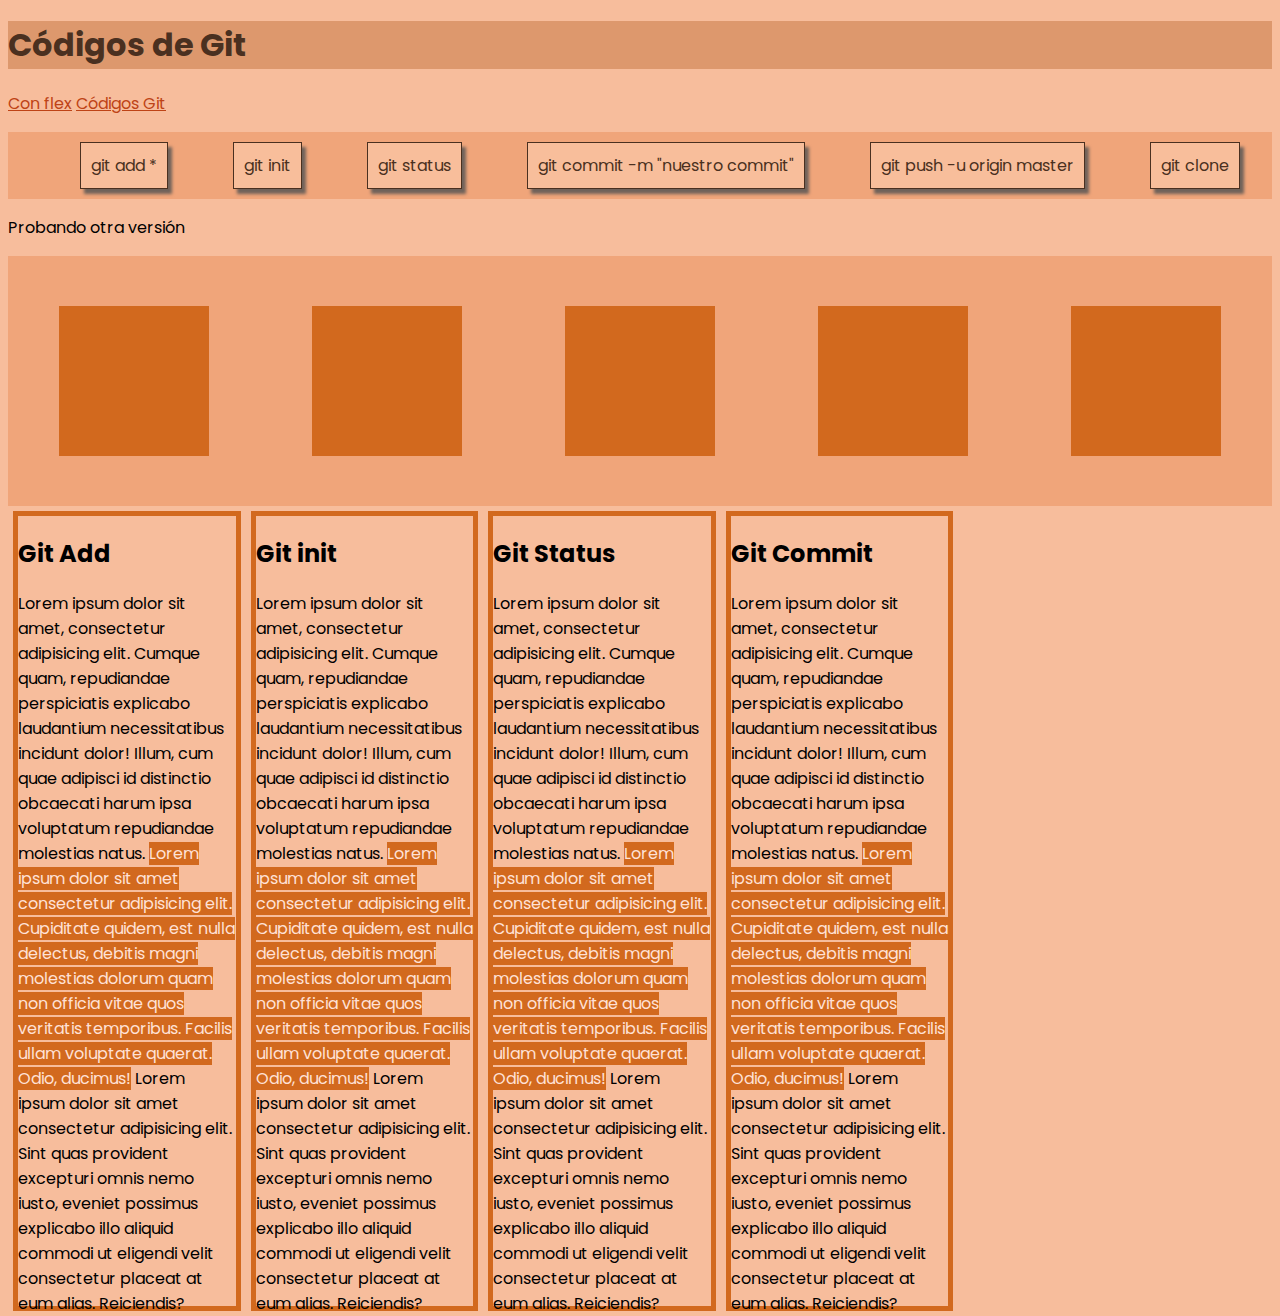
<file: index.html>
<!DOCTYPE html>
<html lang="en">
<head>
    <meta charset="UTF-8">
    <meta http-equiv="X-UA-Compatible" content="IE=edge">
    <meta name="viewport" content="width=device-width, initial-scale=1.0">
    <title>Clase Git</title>
    <link rel="stylesheet" href="./css/style.css">
    <link rel="preconnect" href="https://fonts.googleapis.com">
<link rel="preconnect" href="https://fonts.gstatic.com" crossorigin>
<link href="https://fonts.googleapis.com/css2?family=Montserrat:wght@300&family=Noto+Sans+JP:wght@300&family=Poppins&display=swap" rel="stylesheet">
</head>
<body>
    <h1>Códigos de Git </h1>
    <a href="#cuadrados">Con flex</a>
    <a href="#init">Códigos Git</a>
    <div class= "git">
        
    <ul>
         <li>git add *</li> 
         <li>git init</li>
        <li>git status</li>
        <li>git commit -m "nuestro commit"</li>
        <li>git push -u origin master</li>
        <li>git clone</li>
    </ul>
</div>
<div class="cuadrados" id= "cuadrados">
    <p class="miestilo"> Probando otra versión</p>
         <div id="padre">
            <div class="hija"></div>
            <div class="hija"></div>
            <div class="hija"></div>
            <div class="hija"></div>
            <div class="hija"></div>
        </div>
</div>
<div id="add">
<h2>Git Add</h2>
<p>Lorem ipsum dolor sit amet, consectetur adipisicing elit. Cumque quam, repudiandae perspiciatis explicabo laudantium necessitatibus incidunt dolor! Illum, cum quae adipisci id distinctio obcaecati harum ipsa voluptatum repudiandae molestias natus. <span> Lorem ipsum dolor sit amet consectetur adipisicing elit. Cupiditate quidem, est nulla delectus, debitis magni molestias dolorum quam non officia vitae quos veritatis temporibus. Facilis ullam voluptate quaerat. Odio, ducimus!</span> Lorem ipsum dolor sit amet consectetur adipisicing elit. Sint quas provident excepturi omnis nemo iusto, eveniet possimus explicabo illo aliquid commodi ut eligendi velit consectetur placeat at eum alias. Reiciendis? </p></div>
<div id="init">
    <h2>Git init</h2>
    <p>Lorem ipsum dolor sit amet, consectetur adipisicing elit. Cumque quam, repudiandae perspiciatis explicabo laudantium necessitatibus incidunt dolor! Illum, cum quae adipisci id distinctio obcaecati harum ipsa voluptatum repudiandae molestias natus. <span> Lorem ipsum dolor sit amet consectetur adipisicing elit. Cupiditate quidem, est nulla delectus, debitis magni molestias dolorum quam non officia vitae quos veritatis temporibus. Facilis ullam voluptate quaerat. Odio, ducimus!</span> Lorem ipsum dolor sit amet consectetur adipisicing elit. Sint quas provident excepturi omnis nemo iusto, eveniet possimus explicabo illo aliquid commodi ut eligendi velit consectetur placeat at eum alias. Reiciendis? </p></div>
    <div id="status">
        <h2>Git Status</h2>
        <p>Lorem ipsum dolor sit amet, consectetur adipisicing elit. Cumque quam, repudiandae perspiciatis explicabo laudantium necessitatibus incidunt dolor! Illum, cum quae adipisci id distinctio obcaecati harum ipsa voluptatum repudiandae molestias natus. <span> Lorem ipsum dolor sit amet consectetur adipisicing elit. Cupiditate quidem, est nulla delectus, debitis magni molestias dolorum quam non officia vitae quos veritatis temporibus. Facilis ullam voluptate quaerat. Odio, ducimus!</span> Lorem ipsum dolor sit amet consectetur adipisicing elit. Sint quas provident excepturi omnis nemo iusto, eveniet possimus explicabo illo aliquid commodi ut eligendi velit consectetur placeat at eum alias. Reiciendis? </p></div>
        <div id="commit">
            <h2>Git Commit</h2>
            <p>Lorem ipsum dolor sit amet, consectetur adipisicing elit. Cumque quam, repudiandae perspiciatis explicabo laudantium necessitatibus incidunt dolor! Illum, cum quae adipisci id distinctio obcaecati harum ipsa voluptatum repudiandae molestias natus. <span> Lorem ipsum dolor sit amet consectetur adipisicing elit. Cupiditate quidem, est nulla delectus, debitis magni molestias dolorum quam non officia vitae quos veritatis temporibus. Facilis ullam voluptate quaerat. Odio, ducimus!</span> Lorem ipsum dolor sit amet consectetur adipisicing elit. Sint quas provident excepturi omnis nemo iusto, eveniet possimus explicabo illo aliquid commodi ut eligendi velit consectetur placeat at eum alias. Reiciendis? </p></div>
</body>
</html>
</file>
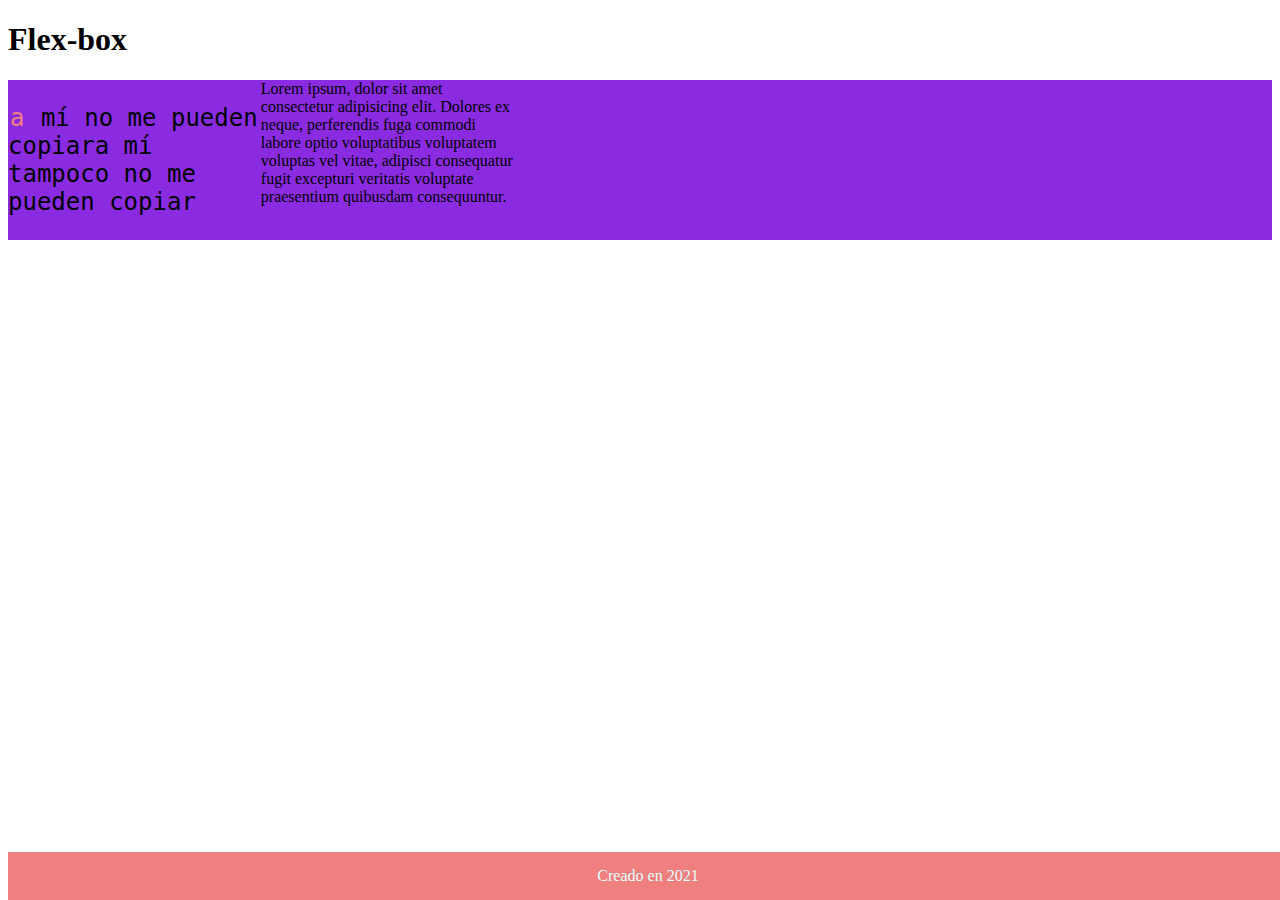
<file: flexbox/index.html>
<!DOCTYPE html>
<html lang="en">
<head>
    <meta charset="UTF-8">
    <meta http-equiv="X-UA-Compatible" content="IE=edge">
    <meta name="viewport" content="width=device-width, initial-scale=1.0">
    <title>Flex - box</title>
    <link rel="stylesheet" href="/css/flexbox.css">
    <link rel="preconnect" href="https://fonts.googleapis.com">
<link rel="preconnect" href="https://fonts.gstatic.com" crossorigin>
<link href="https://fonts.googleapis.com/css2?family=Advent+Pro:wght@300&family=Montserrat+Alternates:wght@300&family=PT+Mono&display=swap" rel="stylesheet">
</head>
<body>
    <h1>Flex-box</h1>
    <div class="principal">
        <div class="cuadro">
            <p class="letra"></p>
        </div>
        <div class="cuadro">Lorem ipsum, dolor sit amet consectetur adipisicing elit. Dolores ex neque, perferendis fuga commodi labore optio voluptatibus <span>voluptatem voluptas vel vitae,</span> adipisci consequatur fugit excepturi veritatis voluptate praesentium quibusdam consequuntur.</div>
        <div class="cuadro"></div>
        <div class="cuadro"></div>
        <div class="cuadro"></div>
        <div class="cuadro"></div>
        <div class="cuadro"></div>
        <div class="cuadro"></div>
    </div>
         </div><footer>Creado en 2021</footer>
</body>

</html>
</file>
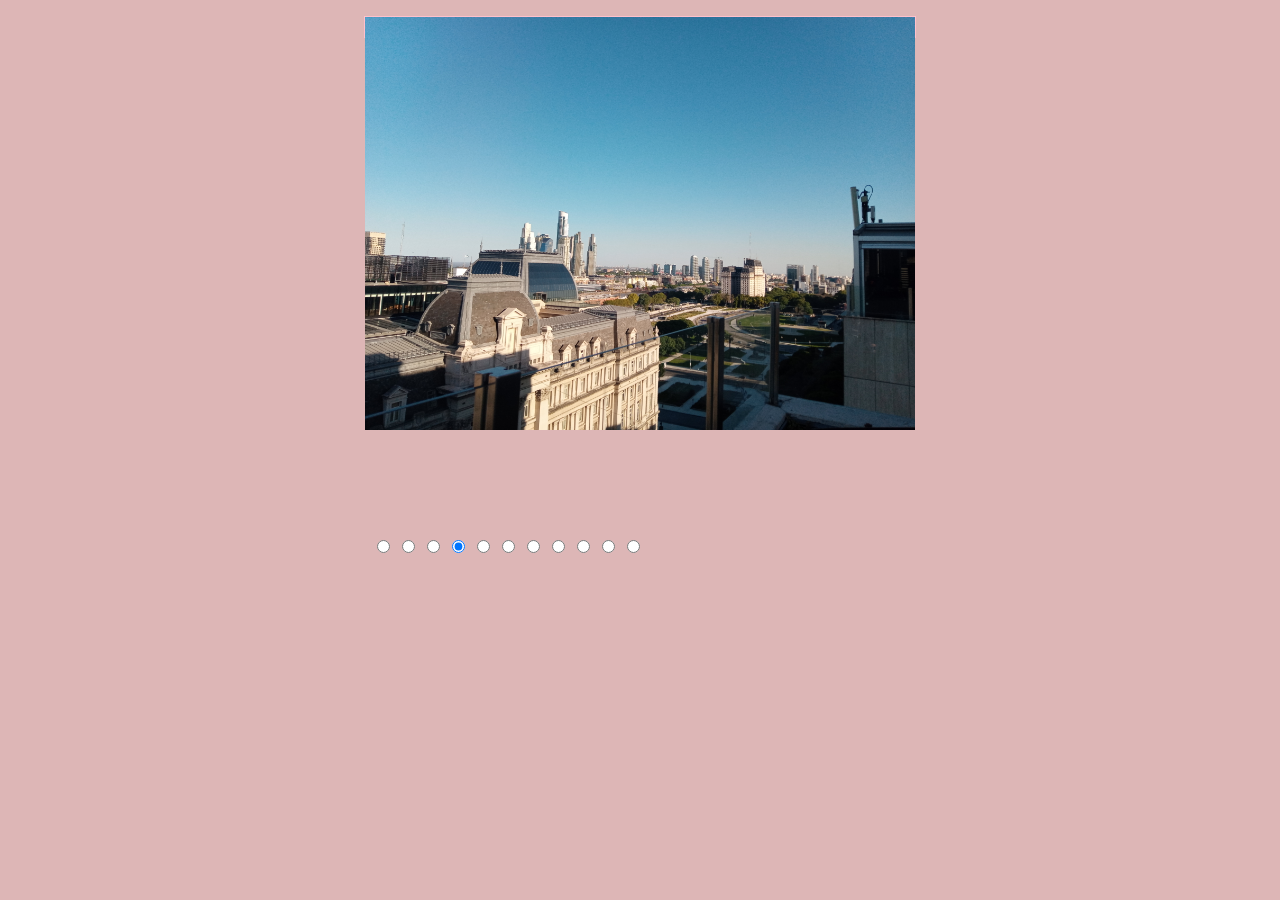
<file: Paginas/galeria/index.html>
<!DOCTYPE html>
<html lang="en">
<head>
    <meta charset="UTF-8">
    <meta http-equiv="X-UA-Compatible" content="IE=edge">
    <meta name="viewport" content="width=device-width, initial-scale=1.0">
    <title>Galeria</title>
    <link rel="stylesheet" href="/css/galeria.css">
</head>
<body>
    <section>
        <article class="galeria">
                <input type="radio" name="navegacion" id="_1" />
                <input type="radio" name="navegacion" id="_2" />
                <input type="radio" name="navegacion" id="_3" />
                <input type="radio" name="navegacion" id="_4" checked/>
                <input type="radio" name="navegacion" id="_5" />
                <input type="radio" name="navegacion" id="_6" />
                <input type="radio" name="navegacion" id="_7" />
                <input type="radio" name="navegacion" id="_8" />
                <input type="radio" name="navegacion" id="_9" />
                <input type="radio" name="navegacion" id="_10" />
                <input type="radio" name="navegacion" id="_11" />
                <img src="/imágenes/20210110_203321.jpg" alt="">
                <img src="/imágenes/20210124_202943.jpg" alt="">
                <img src="/imágenes/20210212_201124.jpg" alt="">
                <img src="/imágenes/20210220_180047.jpg" alt="">
                <img src="/imágenes/20210220_191958.jpg" alt="">
                <img src="/imágenes/20210221_213528.jpg" alt="">
                <img src="/imágenes/20210221_222845.jpg" alt="">
                <img src="/imágenes/20210305_220140_HDR.jpg" alt="">
                <img src="/imágenes/20210307_191455_HDR.jpg" alt="">
                <img src="/imágenes/20210320_193855.jpg" alt="">
                <img src="/imágenes/20210515_191403.jpg" alt="">
            </article>
    </section>
</body>
</html>
</file>
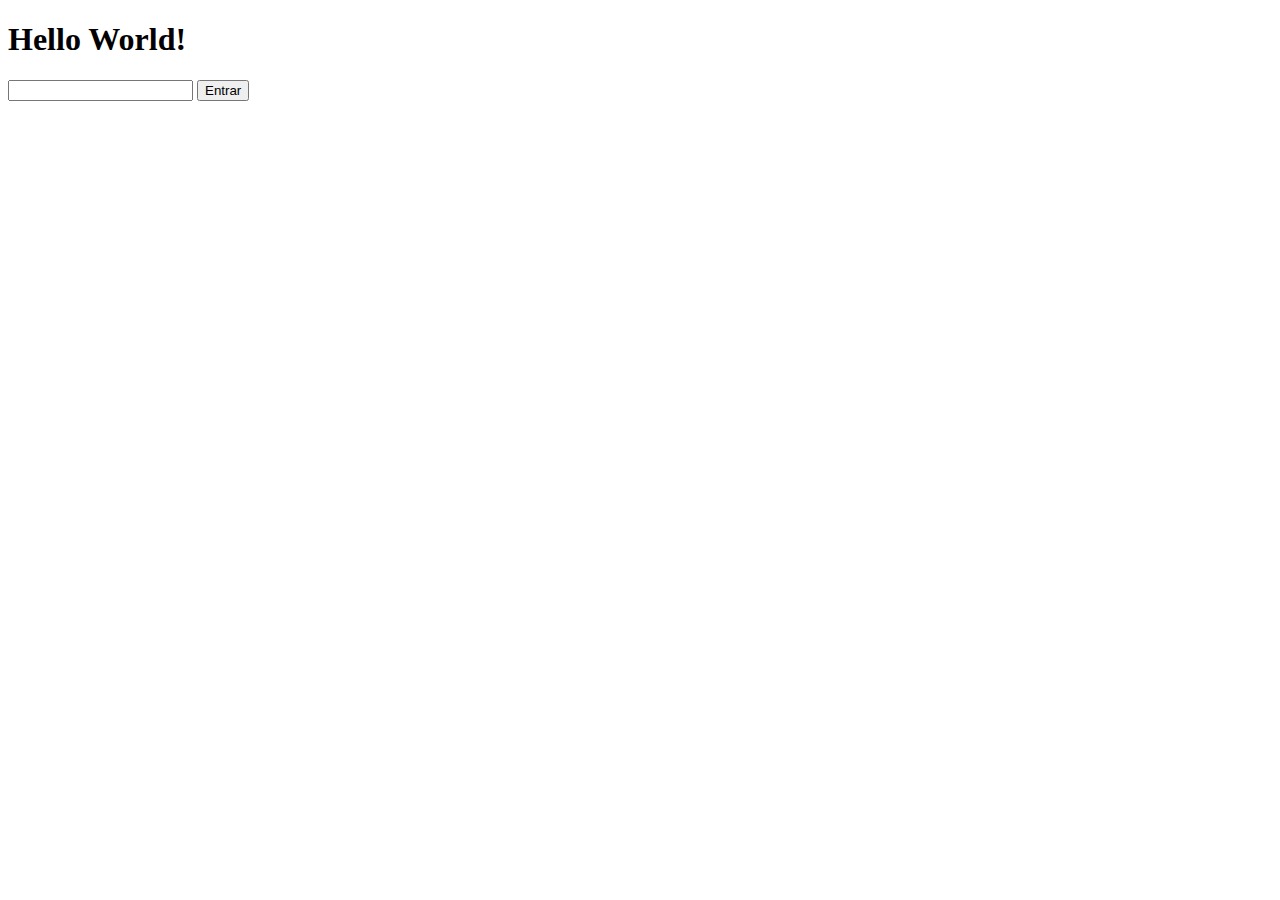
<file: java/primerWeb/src/main/webapp/index.html>
<!DOCTYPE html>
<html>
    <head>
        <title>Start Page</title>
        <meta http-equiv="Content-Type" content="text/html; charset=UTF-8">
    </head>
    <body>
        <h1>Hello World!</h1>
        <form action="/ventas.jsp" method="POST">
            <input type="text" name="usuario">
            <input type="submit" value="Entrar">
        </form>
    </body>
</html>
</file>
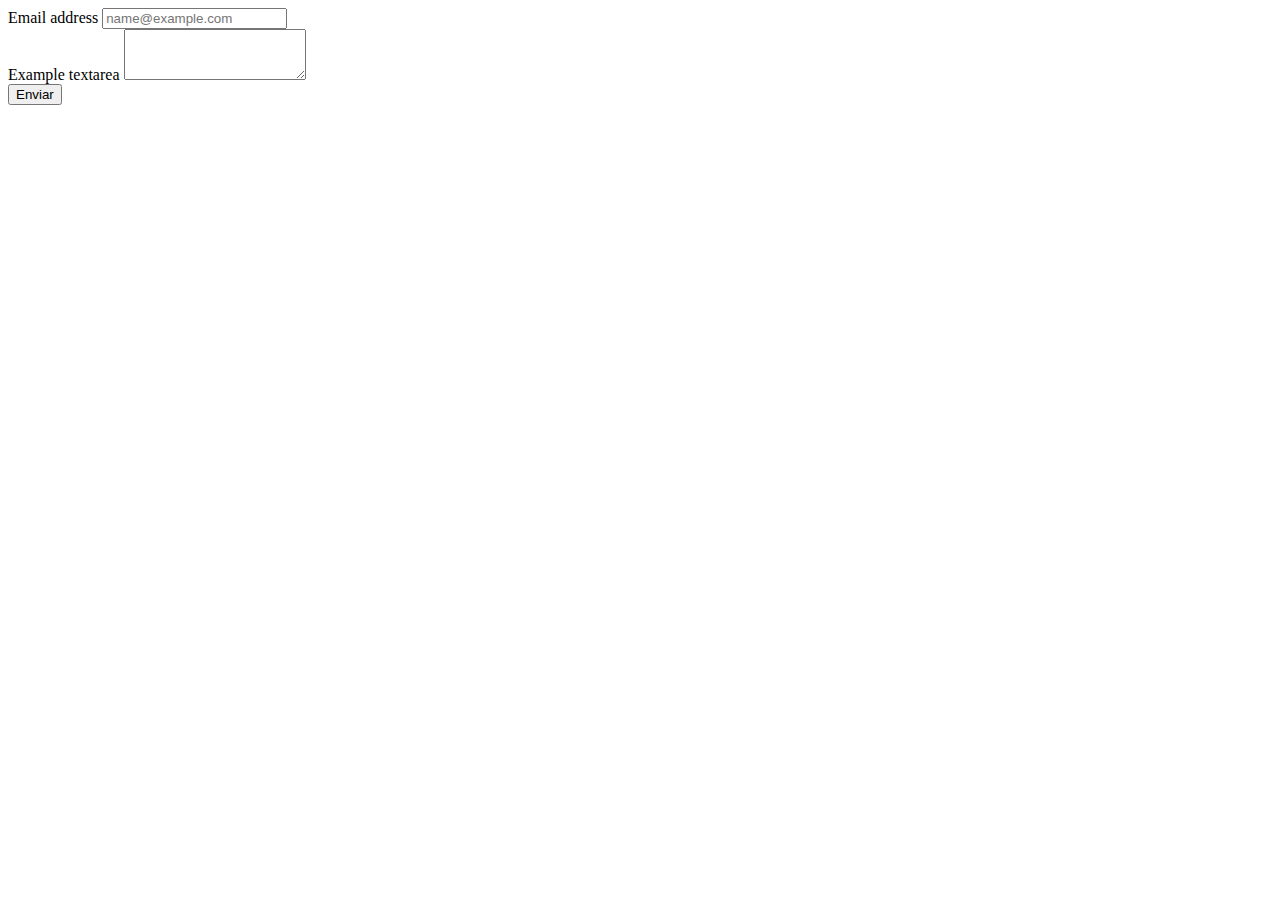
<file: boostrap/contacto.html>
<!DOCTYPE html>
<html lang="en">
<head>
    <meta charset="UTF-8">
    <meta http-equiv="X-UA-Compatible" content="IE=edge">
    <meta name="viewport" content="width=device-width, initial-scale=1.0">
    <title>Contacto</title>
    <link href="https://cdn.jsdelivr.net/npm/bootstrap@5.1.1/dist/css/bootstrap.min.css" rel="stylesheet" integrity="sha384-F3w7mX95PdgyTmZZMECAngseQB83DfGTowi0iMjiWaeVhAn4FJkqJByhZMI3AhiU" crossorigin="anonymous">
</head>
<body>
    <div class="container">
        <div class="row d-flex justify-content-center">
            <div class="col-4">
                <div class="mb-3">
                    <label for="exampleFormControlInput1" class="form-label">Email address</label>
                    <input type="email" class="form-control" id="exampleFormControlInput1" placeholder="name@example.com">
                  </div>
                  <div class="mb-3">
                    <label for="exampleFormControlTextarea1" class="form-label">Example textarea</label>
                    <textarea class="form-control" id="exampleFormControlTextarea1" rows="3"></textarea>
                  </div>
                  <div class="mb-3">
                      <input type="button" class="btn btn-primary" value="Enviar">
                  </div>
            </div>
        </div>
    </div>
</body>
</html>
</file>
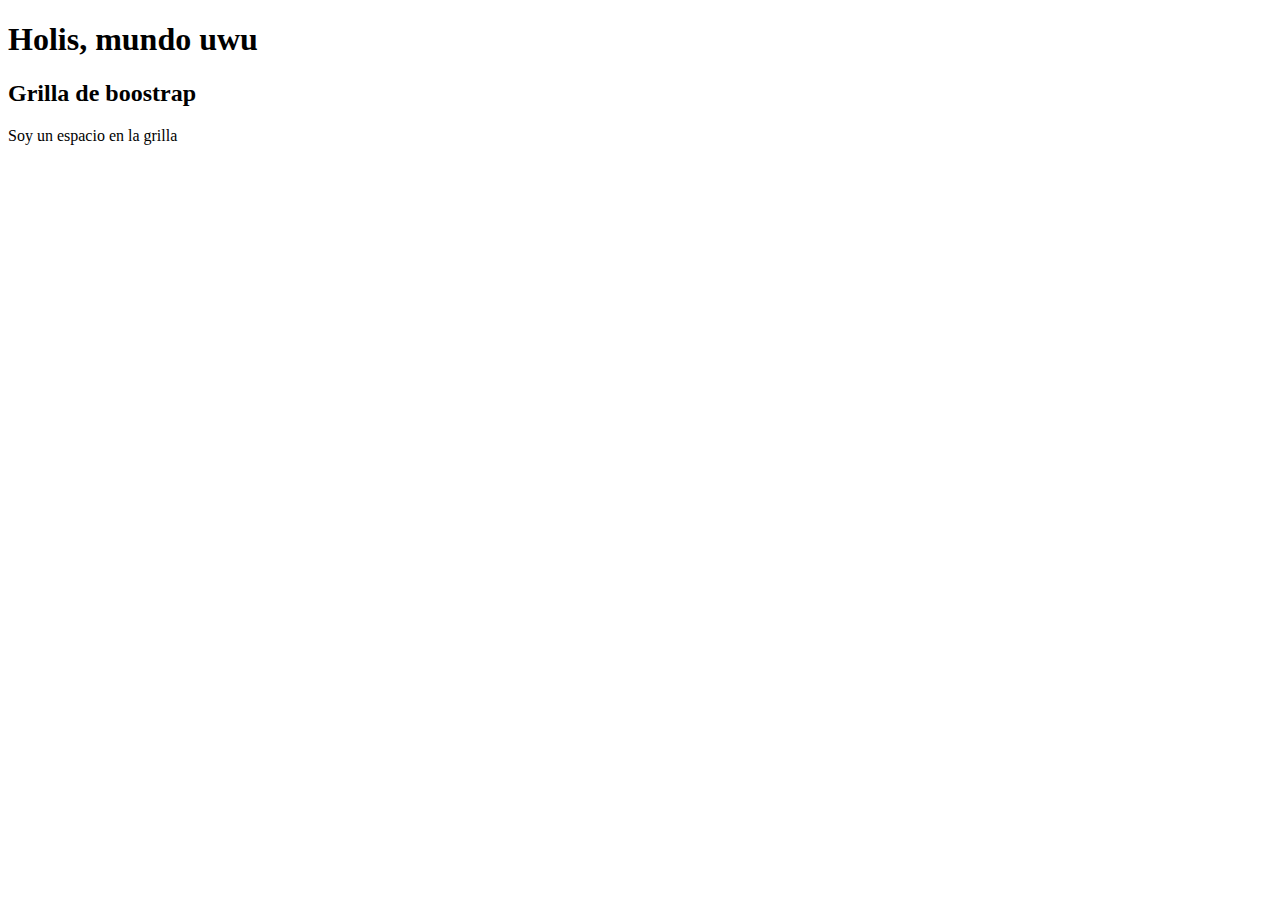
<file: boostrap/otroindex.html>
<!doctype html>
<html lang="en">
  <head>
    <!-- Required meta tags -->
    <meta charset="utf-8">
    <meta name="viewport" content="width=device-width, initial-scale=1">

    <!-- Bootstrap CSS -->
    <link href="https://cdn.jsdelivr.net/npm/bootstrap@5.1.1/dist/css/bootstrap.min.css" rel="stylesheet" integrity="sha384-F3w7mX95PdgyTmZZMECAngseQB83DfGTowi0iMjiWaeVhAn4FJkqJByhZMI3AhiU" crossorigin="anonymous">

    <title>Hola Boostrap</title>
  </head>
  <body>
    <h1>Holis, mundo uwu</h1>
    
    <h2>Grilla de boostrap </h2>

    <!-- Se comprende de 12 espacios -->
    <div>
        <p>Soy un espacio en la grilla</p>
    </div>

    <!-- Option 1: Bootstrap Bundle with Popper -->
    <script src="https://cdn.jsdelivr.net/npm/bootstrap@5.1.1/dist/js/bootstrap.bundle.min.js" integrity="sha384-/bQdsTh/da6pkI1MST/rWKFNjaCP5gBSY4sEBT38Q/9RBh9AH40zEOg7Hlq2THRZ" crossorigin="anonymous"></script>

    <!-- Option 2: Separate Popper and Bootstrap JS -->
    <!--
    <script src="https://cdn.jsdelivr.net/npm/@popperjs/core@2.9.3/dist/umd/popper.min.js" integrity="sha384-W8fXfP3gkOKtndU4JGtKDvXbO53Wy8SZCQHczT5FMiiqmQfUpWbYdTil/SxwZgAN" crossorigin="anonymous"></script>
    <script src="https://cdn.jsdelivr.net/npm/bootstrap@5.1.1/dist/js/bootstrap.min.js" integrity="sha384-skAcpIdS7UcVUC05LJ9Dxay8AXcDYfBJqt1CJ85S/CFujBsIzCIv+l9liuYLaMQ/" crossorigin="anonymous"></script>
    -->
  </body>
</html>
</file>
<file: css/style.css>
/* selector{ propiedad:valor; propiedad:valor;} */
body{
    background-color: #f7bd9c;
    font-family: 'Montserrat', sans-serif;
    font-family: 'Noto Sans JP', sans-serif;
    font-family: 'Poppins', sans-serif;
}
 h1{
    background-color: #dd986d;
    color: #4a3020 !important;
}
li{
    display:inline;
    background-color: #f8be9b;
    border: 1px solid #4a3020;
    padding: 10px;
    color: #4a3020;
    cursor: pointer;
    box-shadow: 4px 5px 3px #70625a;
    margin: 10px 10px;
}
li:hover{
    background-color: transparent;
}
#padre, ul{
    background-color: #f0a57a;
    display: flex;
    justify-content: space-around;
}
.hija{
    background-color: chocolate;
    width: 150px;
    height: 150px;
    margin-top: 50px;
    margin-bottom: 50px;
}
#init, #add, #status, #commit{
    width: 18%;
    float: left;
    border: 5px solid chocolate;
    box-sizing: border-box;
    margin: 5px;
    height: 800px;

}
span{
    background-color: chocolate;
    color: rgb(255, 225, 214);
}
a{
    color: rgb(190, 67, 22);
}
a:hover{
    color: crimson;
}
a:visited{
    color: rgb(139, 29, 51);
}
</file>
<file: css/flexbox.css>
@import url('https://fonts.googleapis.com/css2?family=Advent+Pro:wght@300&family=Montserrat+Alternates:wght@300&family=PT+Mono&display=swap');
.principal{
     display: flex;
    flex-wrap: wrap; /* Si es linea única o multilinea */
    justify-content: center;
     justify-content: flex-end; /*al costado */
    justify-content: space-around; /* solo funciona con espacio entre los elementos*/ 
    justify-content: space-between; /*espacio en medio de cada uno*/
    justify-content: space-evenly; /* espacio entre cada uno es igual que el otro*/

    
}
.cuadro{
    background-color: blueviolet;
    width: 20%;
     /*height: 200px;
   margin: 10px; margen a todos lados igual
    float: left; flotar a la izq
    border: 20px solid yellow; border
    box-sizing: border-box; border adentro del div*/
    overflow: auto;
}
.cuadro p{
    font-size: x-large;
}
.cuadro p::before{
    content: 'a mí no me pueden copiar'; /*para que no puedan copiar el principio, agrega texto al principio e la linea*/
}
.cuadro p::after{
    content: 'a mí tampoco no me pueden copiar'; /*para que no puedan copiar el final*/
}
.cuadro p::first-letter{ /*para editar la primer letra del párrafo*/
    color: lightcoral;
    padding: 2px;
}
footer{
    background-color: lightcoral;
    position: fixed;
    bottom: 0px;
    width: 100%;
    text-align: center;
    padding: 15px 0px;
    color: lightcyan;
}
.letra{
    font-family: 'Advent Pro', sans-serif;
font-family: 'Montserrat Alternates', sans-serif;
font-family: 'PT Mono', monospace;
}
</file>
<file: css/galeria.css>
body{
    background-color: rgb(221, 182, 182);
}
.galeria{
    height: calc(500px+3em);
    width: 550px;
    margin: 1em auto;
    border: 1px solid pink;
    position: relative;
}
.galeria img{
    position: absolute;
    top: 0px;
    left: 0px;
    width: 550px;
    opacity: 0;
    transition: 2s;
}
.galeria input[type=radio]{
    position: relative;
    bottom: calc(-500px - 1.5em);
    left: .5em;
}
.galeria input[type=radio]:nth-of-type(1):checked ~ :nth-of-type(1){
    opacity: 1;
}
.galeria input[type=radio]:nth-of-type(2):checked ~ :nth-of-type(2){
    opacity: 1;
}
.galeria input[type=radio]:nth-of-type(3):checked ~ :nth-of-type(3){
    opacity: 1;
}
.galeria input[type=radio]:nth-of-type(4):checked ~ :nth-of-type(4){
    opacity: 1;
}
.galeria input[type=radio]:nth-of-type(5):checked ~ :nth-of-type(5){
    opacity: 1;
}
.galeria input[type=radio]:nth-of-type(6):checked ~ :nth-of-type(6){
    opacity: 1;
}
.galeria input[type=radio]:nth-of-type(7):checked ~ :nth-of-type(7){
    opacity: 1;
}
.galeria input[type=radio]:nth-of-type(8):checked ~ :nth-of-type(8){
    opacity: 1;
}
.galeria input[type=radio]:nth-of-type(9):checked ~ :nth-of-type(9){
    opacity: 1;
}
.galeria input[type=radio]:nth-of-type(10):checked ~ :nth-of-type(10){
    opacity: 1;
}
.galeria input[type=radio]:nth-of-type(11):checked ~ :nth-of-type(11){
    opacity: 1;
}
</file>
